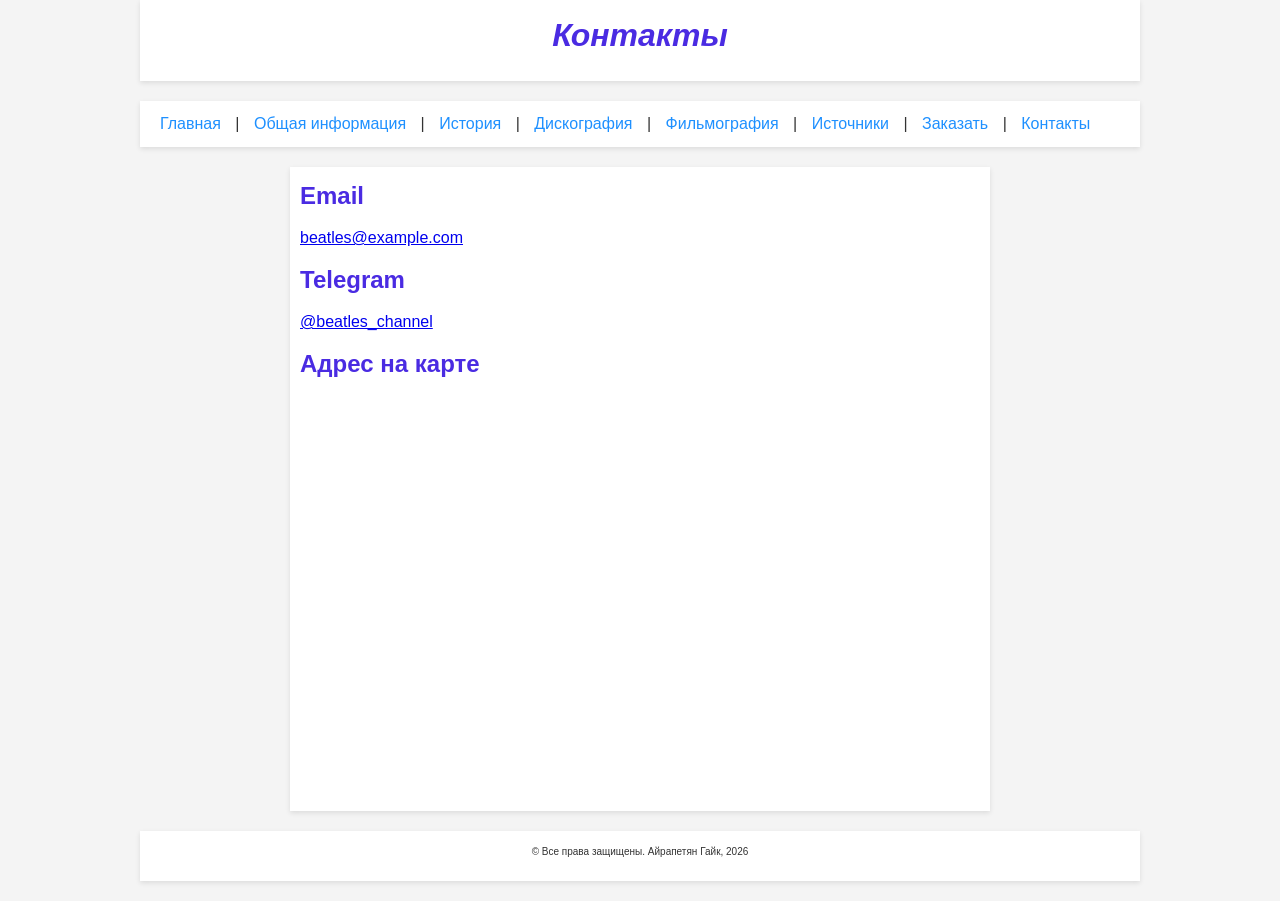
<file: contact.html>
<!DOCTYPE html>
<html lang="ru">
<head>
  <meta charset="utf-8">
  <title>Контакты</title>
  <link rel="stylesheet" 
  href="./style.css">
</head>
<body>

  <header>
    <h1 align="center"><em>Контакты</em></h1>
  </header>

  <nav>
    <a href="index.html">Главная</a> |
    <a href="info.html">Общая информация</a> |
    <a href="history.html">История</a> |
    <a href="disk.html">Дискография</a> |
    <a href="film.html">Фильмография</a> |
    <a href="links.html">Источники</a> |
    <a href="shop.html">Заказать</a> |
    <a href="contact.html">Контакты</a>
  </nav>

  <main style="width:90%; max-width:700px; margin:20px auto;">
    <h2>Email</h2>
    <p><a href="mailto:beatles@example.com">beatles@example.com</a></p>

    <h2>Telegram</h2>
    <p><a href="https://t.me/beatles_channel" target="_blank">@beatles_channel</a></p>

    <h2>Адрес на карте</h2>
    <iframe src="https://yandex.ru/map-widget/v1/?um=constructor%3A6c640219032e92b88050f22a83cda8e46a7c88e94cd8e0efd7aa0c5aefceb724&amp;source=constructor" width="500" height="400" frameborder="0"></iframe>
  </main>

  <footer>
    <p align="center">
      <font face="Arial" size="1">&copy; Все права защищены. Айрапетян Гайк, 2026</font>
    </p>
  </footer>

</body>
</html>
</file>
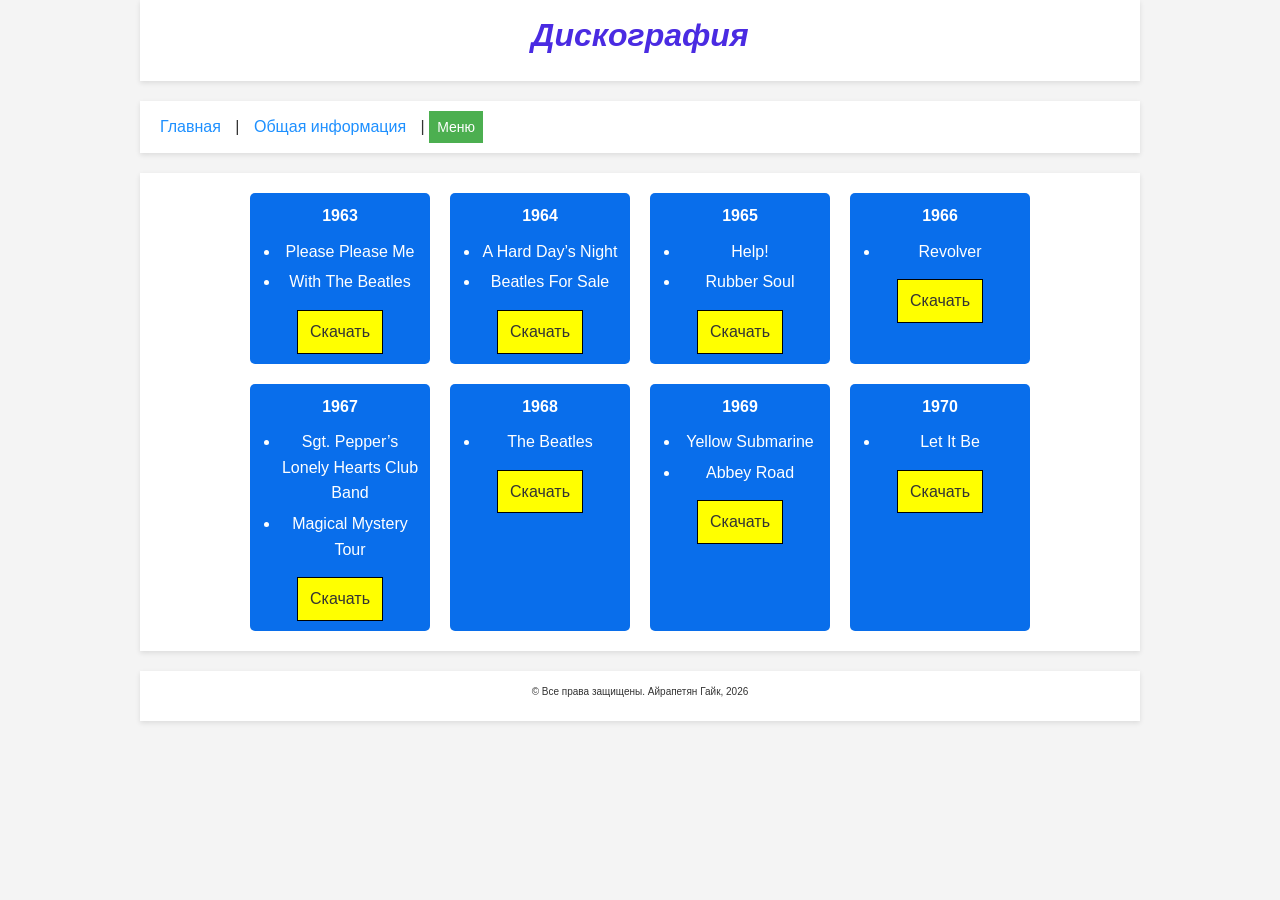
<file: disk.html>
<!DOCTYPE html>
<html lang="ru">
<head>
  <meta charset="utf-8">
  <title>Дискография</title>
  <link rel="stylesheet" 
  href="./style.css">
</head>
<body>

  <header>
    <h1 align="center"><em>Дискография</em></h1>
  </header>

   <nav>
  <a href="index.html">Главная</a> |
  <a href="info.html">Общая информация</a> |
  <div class="dropdown">
    <button class="dropbtn">Меню</button>
    <div class="dropdown-content">
      <a href="history.html">История</a>
      <a href="disk.html">Дискография</a>
      <a href="film.html">Фильмография</a>
      <a href="links.html">Источники</a>
      <a href="shop.html">Заказать</a>
      <a href="contact.html">Контакты</a>
    </div>
  </div>
</nav>

  <main class="container" style="display:flex; flex-wrap:wrap; justify-content:center;">

    <div class="inner-div">
      <p><strong>1963</strong></p>
      <ul>
        <li>Please Please Me</li>
        <li>With The Beatles</li>
      </ul>
      <a class="button-style"
         href="https://rus.hitmotop.com/get/music/20210228/The_Beatles_Full_Album_-_Please_Please_Me_1963_72812782.mp3">
        Скачать
      </a>
    </div>

    <div class="inner-div">
      <p><strong>1964</strong></p>
      <ul>
        <li>A Hard Day’s Night</li>
        <li>Beatles For Sale</li>
      </ul>
      <a class="button-style"
         href="https://rus.hitmotop.com/get/music/20191222/The_Beatles_-_With_The_Beatles_albom_67706612.mp3">
        Скачать
      </a>
    </div>

    <div class="inner-div">
      <p><strong>1965</strong></p>
      <ul>
        <li>Help!</li>
        <li>Rubber Soul</li>
      </ul>
      <a class="button-style"
         href="https://rus.hitmotop.com/get/music/20170901/The_Beatles_-_Help_47950256.mp3">
        Скачать
      </a>
    </div>

    <div class="inner-div">
      <p><strong>1966</strong></p>
      <ul>
        <li>Revolver</li>
      </ul>
      <a class="button-style" href="#">Скачать</a>
    </div>

    <div class="inner-div">
      <p><strong>1967</strong></p>
      <ul>
        <li>Sgt. Pepper’s Lonely Hearts Club Band</li>
        <li>Magical Mystery Tour</li>
      </ul>
      <a class="button-style" href="#">Скачать</a>
    </div>

    <div class="inner-div">
      <p><strong>1968</strong></p>
      <ul>
        <li>The Beatles</li>
      </ul>
      <a class="button-style" href="#">Скачать</a>
    </div>

    <div class="inner-div">
      <p><strong>1969</strong></p>
      <ul>
        <li>Yellow Submarine</li>
        <li>Abbey Road</li>
      </ul>
      <a class="button-style" href="#">Скачать</a>
    </div>

    <div class="inner-div">
      <p><strong>1970</strong></p>
      <ul>
        <li>Let It Be</li>
      </ul>
      <a class="button-style" href="#">Скачать</a>
    </div>

  </main>

  <footer>
    <p align="center">
      <font face="Arial" size="1">&copy; Все права защищены. Айрапетян Гайк, 2026</font>
    </p>
  </footer>

</body>
</html>


<!-- <HTML>     
<HEAD>     
<TITLE> Дискография </TITLE>     
</HEAD>     
<BODY>     
	<p align=center> Дискография | 
	<a href= index.html>Главная</a>    
	<a href= history.html>История</a>    
	<a href= info.html>Общая информация</a>    
	<a href= film.html>Фильмография</a>    
	<a href= links.html>Источники</a> </p> 

<H1 align=center><EM>Дискография</EM></H1>     
<P>1963     
<UL>     
<LI>Please Please Me      
<LI>With The Beatles      
</UL>   
<P>1964     
<UL>     
<LI>A Hard Day’s Night, Beatles For Sale      
</UL>
<P>1965     
<UL>     
<LI>Help!, Rubber Soul      
</UL>
<P>1966     
<UL>     
<LI>Revolver       
</UL>
<P>1967     
<UL>     
<LI>Sgt. Pepper’s Lonely Hearts Club Band, Magical Mystery Tour      
</UL>
<P>1968     
<UL>     
<LI>The Beatles      
</UL>
<P>1969     
<UL>     
<LI>Yellow Submarine, Abbey Road       
</UL>
<P>1970     
<UL>     
<LI>Let It Be      
</UL>    
</BODY>     

</HTML> -->
</file>
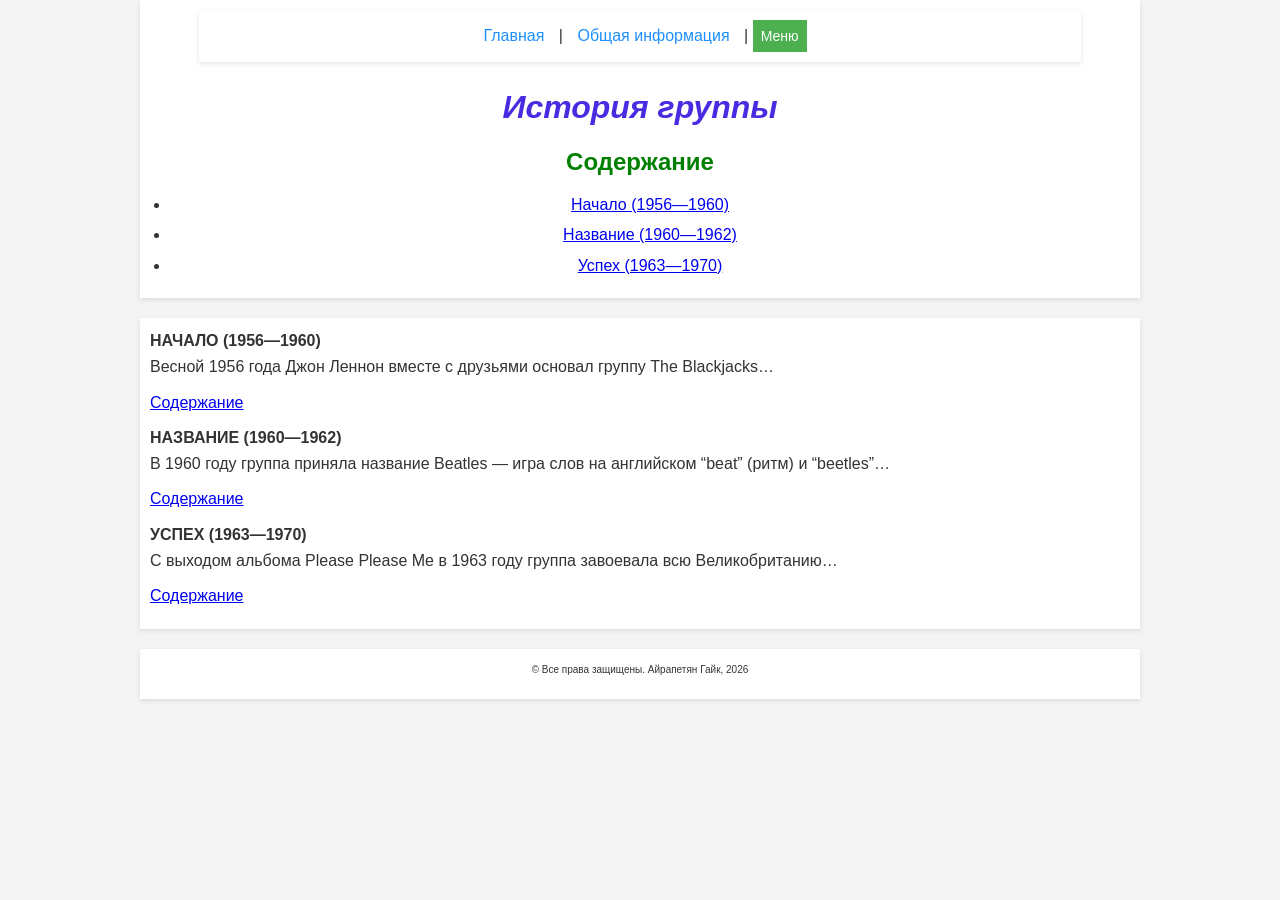
<file: history.html>
<!-- <HTML>     
<HEAD>     
<TITLE> История </TITLE>     
</HEAD>     
<BODY>     
	<p align=center> История | 
	<a href= index.html>Главная</a>    
	<a href= info.html>Общая информация</a>    
	<a href= disk.html>Дискография</a>    
	<a href= film.html>Фильмография</a>    
	<a href= links.html>Источники</a> </p> 

	<H1 align=center><EM>История группы <A name=top></EM></H1>     
<H2><FONT color=green>Содержание</FONT></H1>     
<UL>     
<LI> <A href=#c1>Начало</A>     
<LI> <A href=#c2>Название</A>     
…     
</UL>     
<STRONG> НАЧАЛО (1956—1960) <A name=c1></STRONG>     
<P align=justify>Весной 1956 года Джон Леннон вместе с товарищами по школе основал 
группу «The    
Blackjacks» …     
<P><A href=#top>Содержание</A> 
</BODY>     
</HTML> -->

<!DOCTYPE html>
<html lang="ru">
<head>
  <meta charset="utf-8">
  <title>История</title>
  <link rel="stylesheet" 
  href="./style.css">
</head>
<body>

  <header>
  	 <nav>
  <a href="index.html">Главная</a> |
  <a href="info.html">Общая информация</a> |
  <div class="dropdown">
    <button class="dropbtn">Меню</button>
    <div class="dropdown-content">
      <a href="history.html">История</a>
      <a href="disk.html">Дискография</a>
      <a href="film.html">Фильмография</a>
      <a href="links.html">Источники</a>
      <a href="shop.html">Заказать</a>
      <a href="contact.html">Контакты</a>
    </div>
  </div>
</nav>
    <h1 align="center">
      <em>История группы <a name="top"></a></em>
    </h1>
    <h2><font color="green">Содержание</font></h2>
    <ul>
      <li><a href="#c1">Начало (1956—1960)</a></li>
      <li><a href="#c2">Название (1960—1962)</a></li>
      <li><a href="#c3">Успех (1963—1970)</a></li>
    </ul>
  </header>

  <main>
    <section>
      <strong>НАЧАЛО (1956—1960) <a name="c1"></a></strong>
      <p align="justify">
        Весной 1956 года Джон Леннон вместе с друзьями основал группу The Blackjacks…
      </p>
      <p><a href="#top">Содержание</a></p>
    </section>

    <section>
      <strong>НАЗВАНИЕ (1960—1962) <a name="c2"></a></strong>
      <p align="justify">
        В 1960 году группа приняла название Beatles — игра слов на английском “beat” (ритм) и “beetles”…
      </p>
      <p><a href="#top">Содержание</a></p>
    </section>

    <section>
      <strong>УСПЕХ (1963—1970) <a name="c3"></a></strong>
      <p align="justify">
        С выходом альбома Please Please Me в 1963 году группа завоевала всю Великобританию…
      </p>
      <p><a href="#top">Содержание</a></p>
    </section>
  </main>

  <footer>
    <p align="center">
      <font face="Arial" size="1">&copy; Все права защищены. Айрапетян Гайк, 2026</font>
    </p>
  </footer>

</body>
</html>
</file>
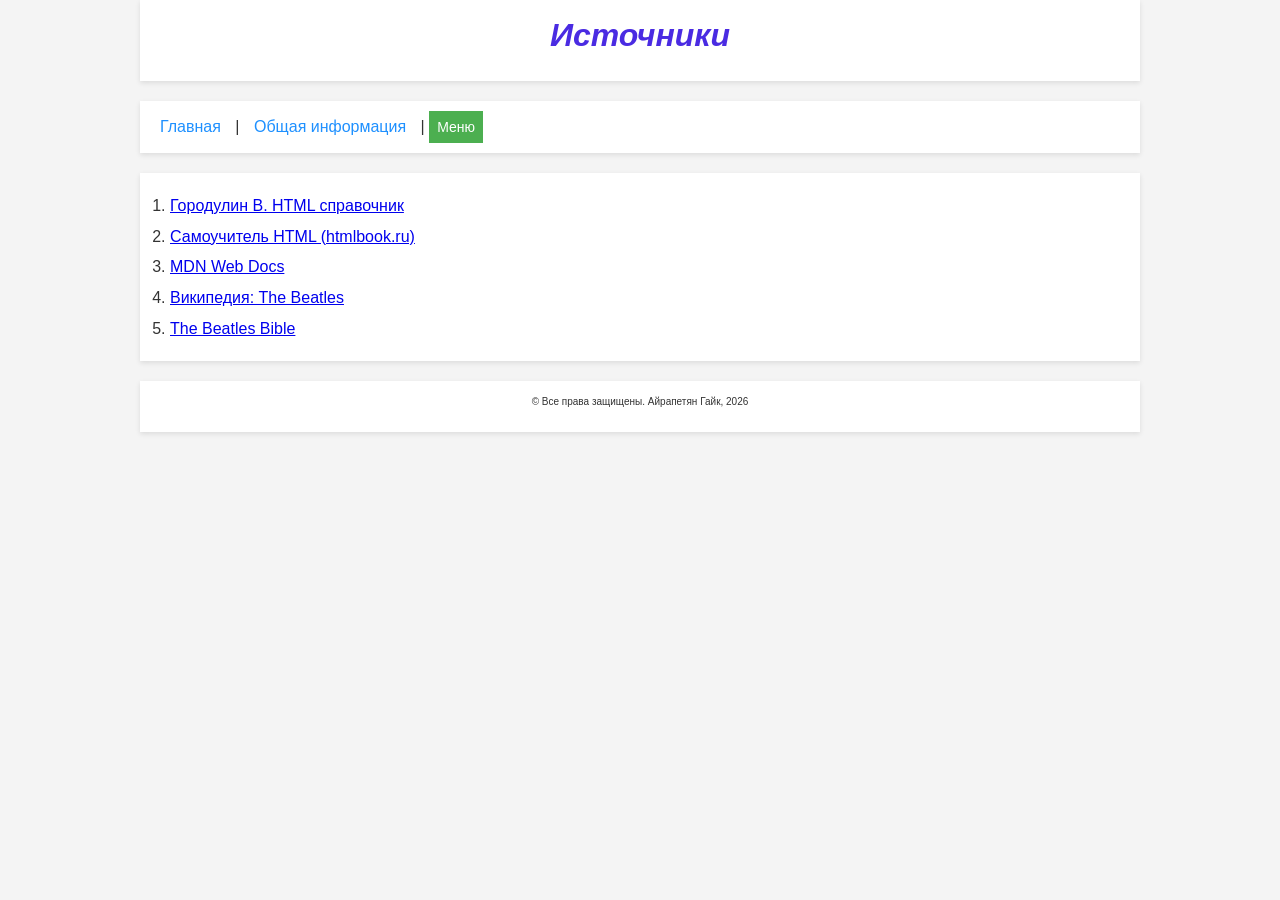
<file: links.html>
<!-- <HTML>     
<HEAD>     
<TITLE> Источники </TITLE>     
</HEAD>     
<BODY>     
	<p align=center> Источники | 
	<a href= index.html>Главная</a>    
	<a href= history.html>История</a>    
	<a href= disk.html>Дискография</a>    
	<a href= film.html>Фильмография</a>    
	<a href= info.html>Общая информация</a> </p> 
</BODY>     
</HTML> -->

<!DOCTYPE html>
<html lang="ru">
<head>
  <meta charset="utf-8">
  <title>Источники</title>
  <link rel="stylesheet" href="./style.css">
</head>
<body>

  <header>
    <h1 align="center"><em>Источники</em></h1>
  </header>

   <nav>
  <a href="index.html">Главная</a> |
  <a href="info.html">Общая информация</a> |
  <div class="dropdown">
    <button class="dropbtn">Меню</button>
    <div class="dropdown-content">
      <a href="history.html">История</a>
      <a href="disk.html">Дискография</a>
      <a href="film.html">Фильмография</a>
      <a href="links.html">Источники</a>
      <a href="shop.html">Заказать</a>
      <a href="contact.html">Контакты</a>
    </div>
  </div>
</nav>

  <main>
    <ol>
      <li><a href="http://html.manual.ru/">Городулин В. HTML справочник</a></li>
      <li><a href="http://htmlbook.ru/">Самоучитель HTML (htmlbook.ru)</a></li>
      <li><a href="https://developer.mozilla.org/ru/">MDN Web Docs</a></li>
      <li><a href="https://ru.wikipedia.org/wiki/The_Beatles">Википедия: The Beatles</a></li>
      <li><a href="https://www.beatlesbible.com/">The Beatles Bible</a></li>
    </ol>
  </main>

  <footer>
    <p align="center">
      <font face="Arial" size="1">&copy; Все права защищены. Айрапетян Гайк, 2026</font>
    </p>
  </footer>

</body>
</html>
</file>
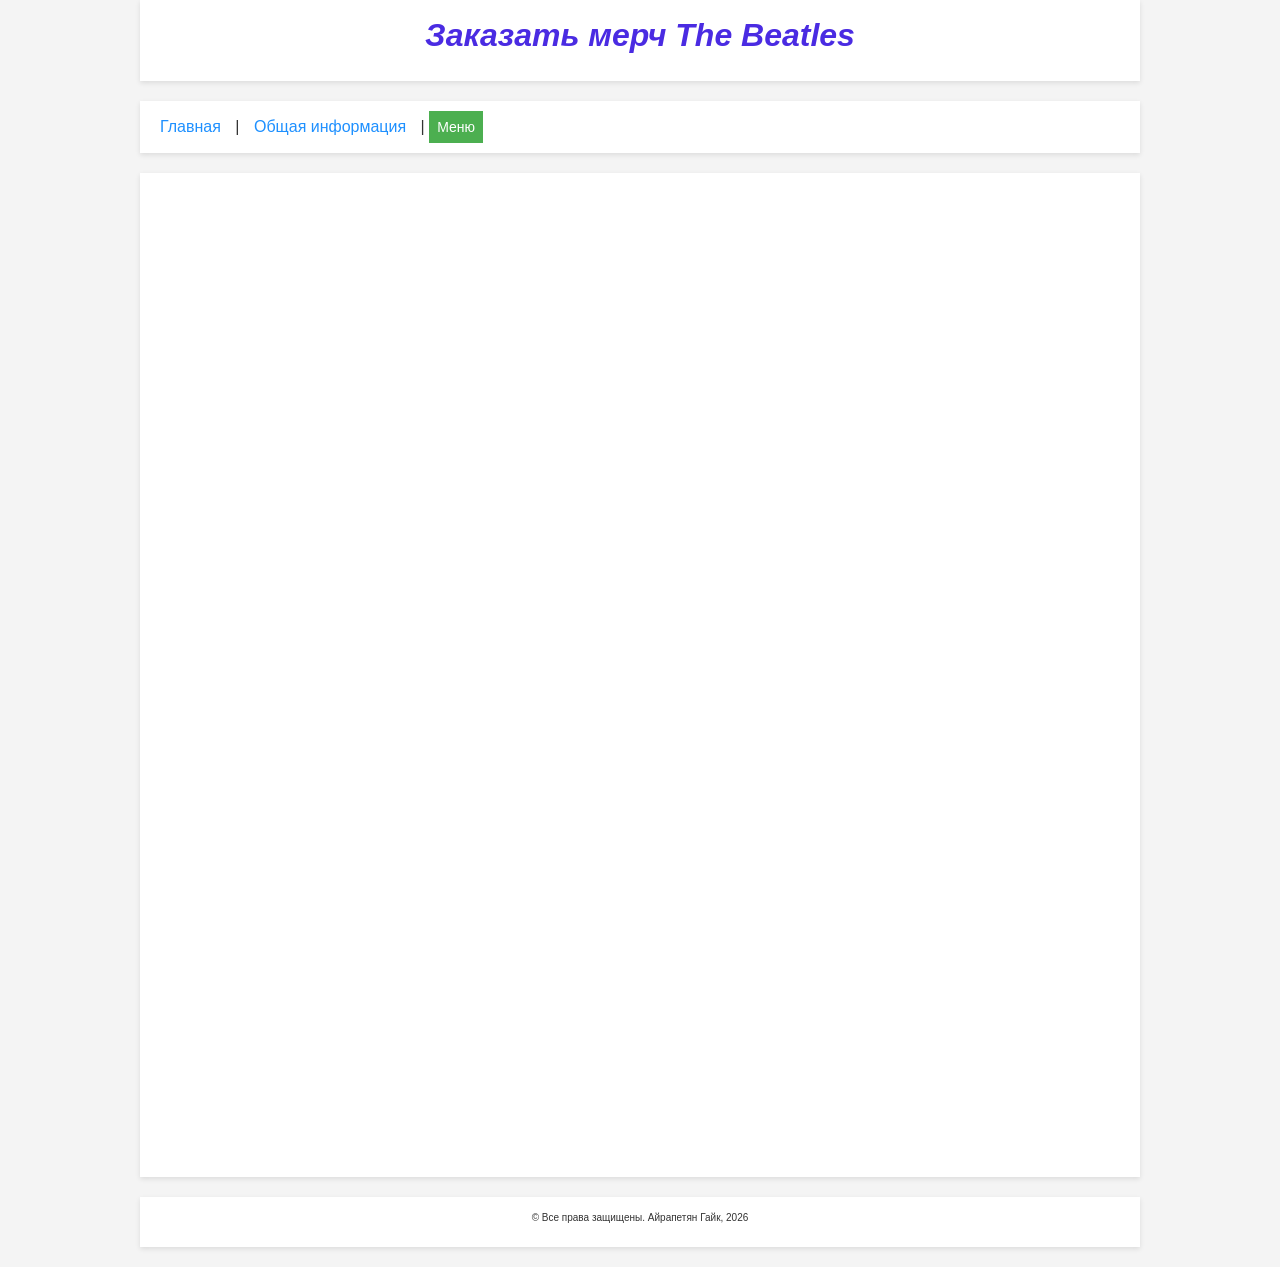
<file: shop.html>
<!DOCTYPE html>
<html lang="ru">
<head>
  <meta charset="utf-8">
  <title>Заказать</title>
  <link rel="stylesheet" 
  href="./style.css">
</head>
<body>

  <header>
    <h1 align="center"><em>Заказать мерч The Beatles</em></h1>
  </header>

   <nav>
  <a href="index.html">Главная</a> |
  <a href="info.html">Общая информация</a> |
  <div class="dropdown">
    <button class="dropbtn">Меню</button>
    <div class="dropdown-content">
      <a href="history.html">История</a>
      <a href="disk.html">Дискография</a>
      <a href="film.html">Фильмография</a>
      <a href="links.html">Источники</a>
      <a href="shop.html">Заказать</a>
      <a href="contact.html">Контакты</a>
    </div>
  </div>
</nav>

  <main style="text-align:center; padding:20px;">
    <iframe src="https://docs.google.com/forms/d/e/1FAIpQLSeQDQH1KRigENEmpfiZU_bnsOiBzYMBP_rXww47YBTLyVvHwg/viewform?embedded=true" width="640" height="956" frameborder="0" marginheight="0" marginwidth="0">Загрузка…</iframe>
  </main>

  <footer>
    <p align="center">
      <font face="Arial" size="1">&copy; Все права защищены. Айрапетян Гайк, 2026</font>
    </p>
  </footer>

</body>
</html>
</file>
<file: style.css>
/* Сброс отступов и границ */
* {
  margin: 0;
  padding: 0;
  box-sizing: border-box;
}

/* Базовые стили */
body {
  font-family: Arial, sans-serif;
  color: #333;
  background-color: #f4f4f4;
  line-height: 1.6;
}

/* Шапка, основная часть и подвал */
header,
main,
footer,
nav {
  width: 90%;
  max-width: 1000px;
  margin: 0 auto 20px;
  padding: 10px;
  background: #fff;
  box-shadow: 0 2px 5px rgba(0,0,0,0.1);
}
header {
  text-align: center;
}
footer {
  text-align: center;
  font-size: 0.8em;
}

/* Горизонтальная навигация */
nav a {
  margin: 0 10px;
  color: #1E90FF;
  text-decoration: none;
}
nav a:hover {
  text-decoration: underline;
}

/* Заголовки */
h1 em {
  font-style: italic;
}
h1, h2 {
  color: #4A2BE2;
  margin-bottom: 10px;
}

/* Абзацы */
p {
  margin-bottom: 10px;
}
p[align="justify"] {
  text-align: justify;
}

.dropdown {
      position: relative;
      display: inline-block;
    }
    .dropbtn {
      background-color: #4CAF50;
      color: white;
      padding: 8px 12px;
      font-size: 14px;
      border: none;
      cursor: pointer;
    }
    .dropdown-content {
      display: none;
      position: absolute;
      right: 0;
      background-color: #f9f9f9;
      min-width: 160px;
      box-shadow: 0 2px 5px rgba(0,0,0,0.2);
      z-index: 1;
    }
    .dropdown-content a {
      color: #000;
      padding: 8px 12px;
      text-decoration: none;
      display: block;
    }
    .dropdown-content a:hover {
      background-color: #f1f1f1;
    }
    /* Показываем dropdown-content при наведении */
    .dropdown:hover .dropdown-content {
      display: block;
    }
    .dropdown:hover .dropbtn {
      background-color: #3e8e41;
    }

/* Блок «Кратко о группе» */
.full-info {
  background: #400080;    /* насыщенный тёмно-фиолетовый */
  color: #fff;            /* белый текст */
  padding: 20px;
  border-radius: 8px;
  margin: 20px auto;
  max-width: 1000px;
}
.full-info h2 {
  margin-bottom: 10px;
  color: #fff;
}
.full-info p {
  font-size: 1em;
  line-height: 1.5em;
}


/* Горизонтальная линия */
hr {
  border: none;
  height: 1px;
  background: green;
  width: 50%;
  margin: 10px auto;
}

/* Центрирование изображений */
figure.center {
  text-align: center;
  margin: 10px 0;
}
figure.center img {
  width: 50%;
}

/* Списки */
ol, ul {
  margin: 10px 0 10px 20px;
}
ol li, ul li {
  margin-bottom: 5px;
}

/* Таблицы */
table {
  width: 90%;
  margin: 10px auto;
  border-collapse: collapse;
}
td, th {
  border: 1px solid #999;
  padding: 5px;
  text-align: center;
}

/* Кнопка «Скачать» */
.button-style {
  display: inline-block;
  padding: 8px 12px;
  background: #FFFF00;
  border: 1px solid #000;
  color: #333;
  text-decoration: none;
  margin-top: 5px;
}

/* Гамбургер-меню */
.burger-checkbox {
  display: none;
}
.burger {
  width: 30px;
  height: 24px;
  position: relative;
  margin: 10px auto;
  cursor: pointer;
  background: #000;
  border-radius: 2px;
}
.burger::before,
.burger::after {
  content: "";
  position: absolute;
  width: 100%;
  height: 4px;
  background: #000;
  border-radius: 2px;
}
.burger::before {
  top: -8px;
}
.burger::after {
  bottom: -8px;
}

/* Выпадающее меню */
.dropdown {
  position: relative;
  display: inline-block;
}
.dropbtn {
  background-color: #4CAF50;
  color: white;
  padding: 8px;
  border: none;
  cursor: pointer;
}
.dropdown-content {
  display: none;
  position: absolute;
  right: 0;
  background-color: #f9f9f9;
  min-width: 160px;
  box-shadow: 0 2px 5px rgba(0,0,0,0.2);
  z-index: 1;
}
.dropdown-content a {
  display: block;
  padding: 8px;
  color: #000;
  text-decoration: none;
}
.dropdown-content a:hover {
  background-color: #f1f1f1;
}
.dropdown:hover .dropdown-content {
  display: block;
}
.dropdown:hover .dropbtn {
  background-color: #3e8e41;
}

/* Горизонтальное скролл-меню */
.scrollmenu {
  background-color: #333;
  overflow-x: auto;
  white-space: nowrap;
  padding: 5px 0;
}
.scrollmenu a {
  display: inline-block;
  color: white;
  text-align: center;
  padding: 8px 16px;
  text-decoration: none;
}
.scrollmenu a:hover {
  background-color: #777;
}

/* Панель иконок */
.icon-bar {
  width: 100%;
  background-color: #555;
  overflow: auto;
}
.icon-bar a {
  float: left;
  width: 20%;
  text-align: center;
  padding: 12px 0;
  transition: all 0.3s ease;
  color: white;
  font-size: 20px;
}
.icon-bar a:hover {
  background-color: #000;
}
.icon-bar .active {
  background-color: #4CAF50 !important;
}

/* Панорама (info.html) */
#panorama {
  width: 100%;
  height: 200px;
  overflow: hidden;
  margin: auto;
  box-shadow: 0 4px 12px rgba(0,0,0,0.3),
              0 16px 20px rgba(0,0,0,0.2);
}

/* Стиль для секций с колонками */
.textcols {
  display: flex;
  flex-wrap: wrap;
  gap: 10px;
  margin-top: 20px;
}
.textcols-item {
  background: #8A2BE2;
  color: white;
  padding: 15px;
  width: calc(50% - 10px);
  border: 5px outset #9370DB;
  border-radius: 20px;
  box-shadow: 0 4px 8px rgba(0,0,0,0.2);
  vertical-align: top;
}

/* Изображения участников (info.html) */
img.fig {
  float: left;
  width: 120px;
  height: 120px;
  border-radius: 50%;
  margin-right: 10px;
}

/* Flex-контейнер для дискографии */
.container {
  display: flex;
  flex-wrap: wrap;
  justify-content: center;
}
.inner-div {
  background-color: #096eeb;
  color: #fff;
  margin: 10px;
  padding: 10px;
  width: 180px;
  border-radius: 5px;
  text-align: center;
}

/* Очистка float для footer при необходимости */
footer {
  clear: both;
}
</file>
